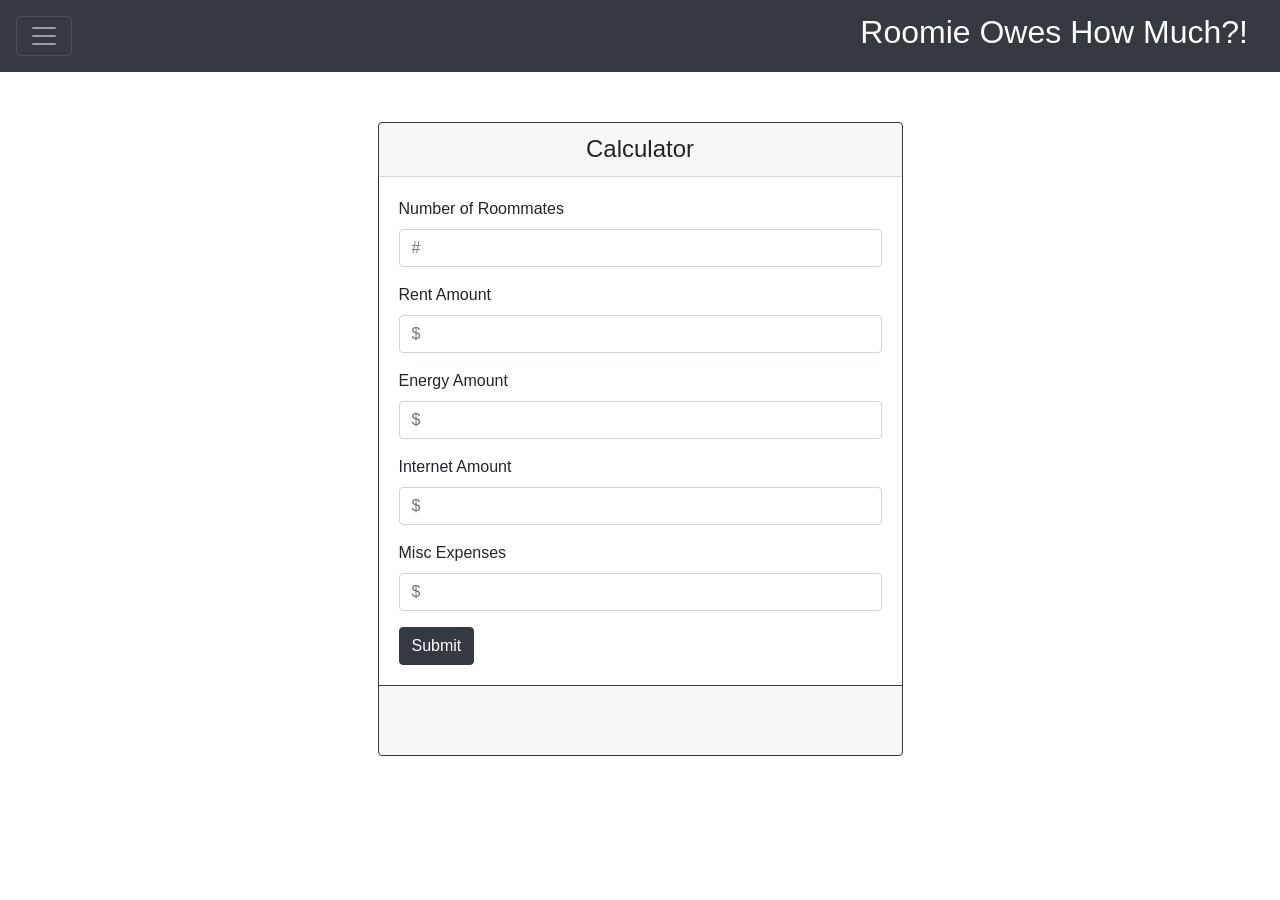
<file: index.html>
<!DOCTYPE html>
<html>
  <head>
    <meta charset="utf-8">
    <link rel="stylesheet" href="main.css">
    <link rel="stylesheet" href="https://maxcdn.bootstrapcdn.com/bootstrap/4.0.0-beta/css/bootstrap.min.css" integrity="sha384-/Y6pD6FV/Vv2HJnA6t+vslU6fwYXjCFtcEpHbNJ0lyAFsXTsjBbfaDjzALeQsN6M" crossorigin="anonymous">
    <title>Roomie Owes How Much?</title>
  </head>
  <body>
    <div class="pos-f-t">
      <div class="collapse" id="navbarToggleExternalContent">
        <div class="bg-dark p-4">
          <h4 class="text-white">Collapsed content</h4>
          <span class="text-muted">Toggleable via the navbar brand.</span>
        </div>
      </div>
      <nav class="navbar navbar-dark bg-dark">
        <button class="navbar-toggler" type="button" data-toggle="collapse" data-target="#navbarToggleExternalContent" aria-controls="navbarToggleExternalContent" aria-expanded="false" aria-label="Toggle navigation">
          <span class="navbar-toggler-icon"></span>
        </button>
        <header class="navbar-brand"><h2>Roomie Owes How Much?!</h2></header>
      </nav>
    </div>

    <div class="container">
      <div class="col-sm-6">
        <div class="card border-dark mb-3">

          <h4 class="card-header text-center">
            Calculator
          </h4>

          <div class="card-body border-dark">
            <form id="bill-calculator">
              <div class="form-group">
                <label>Number of Roommates</label>
                <input type="number" class="form-control" id="numberOfPeople" placeholder="#" name="numberOfPeople">
              </div>
              <div class="form-group">
                <label>Rent Amount</label>
                <input type="number" class="form-control" id="enterRentAmount" placeholder="$" name="rentTotal">
              </div>
              <div class="form-group">
                <label>Energy Amount</label>
                <input type="number" class="form-control" id="enterEnergyAmount" placeholder="$" name="energyTotal">
              </div>
              <div class="form-group">
                <label>Internet Amount</label>
                <input type="number" class="form-control" id="enterInternetAmount" placeholder="$" name="internetTotal">
              </div>
              <div class="form-group">
                <label>Misc Expenses</label>
                <input type="number" class="form-control" id="enterMiscExpenses" placeholder="$" name="miscExpenses">
              </div>

              <button type="submit" class="btn btn-dark">Submit</button>
            </form>
          </div>

          <div class="card-footer text-center border-dark">
            <h4><output id="total" name="total"></output></h4>
            <p id="trivia"></p>
          </div>

        </div>
      </div>
    </div>

      <script type="text/javascript" src="main.js"></script>
  </body>
</html>
</file>
<file: main.css>
.container {
  display: flex;
  justify-content: center;
  padding: 50px;
}

body {
  background-image: url('https://source.unsplash.com/GsBgclYUDyM');
  background-size: cover;
  background-position: center;
}
</file>
